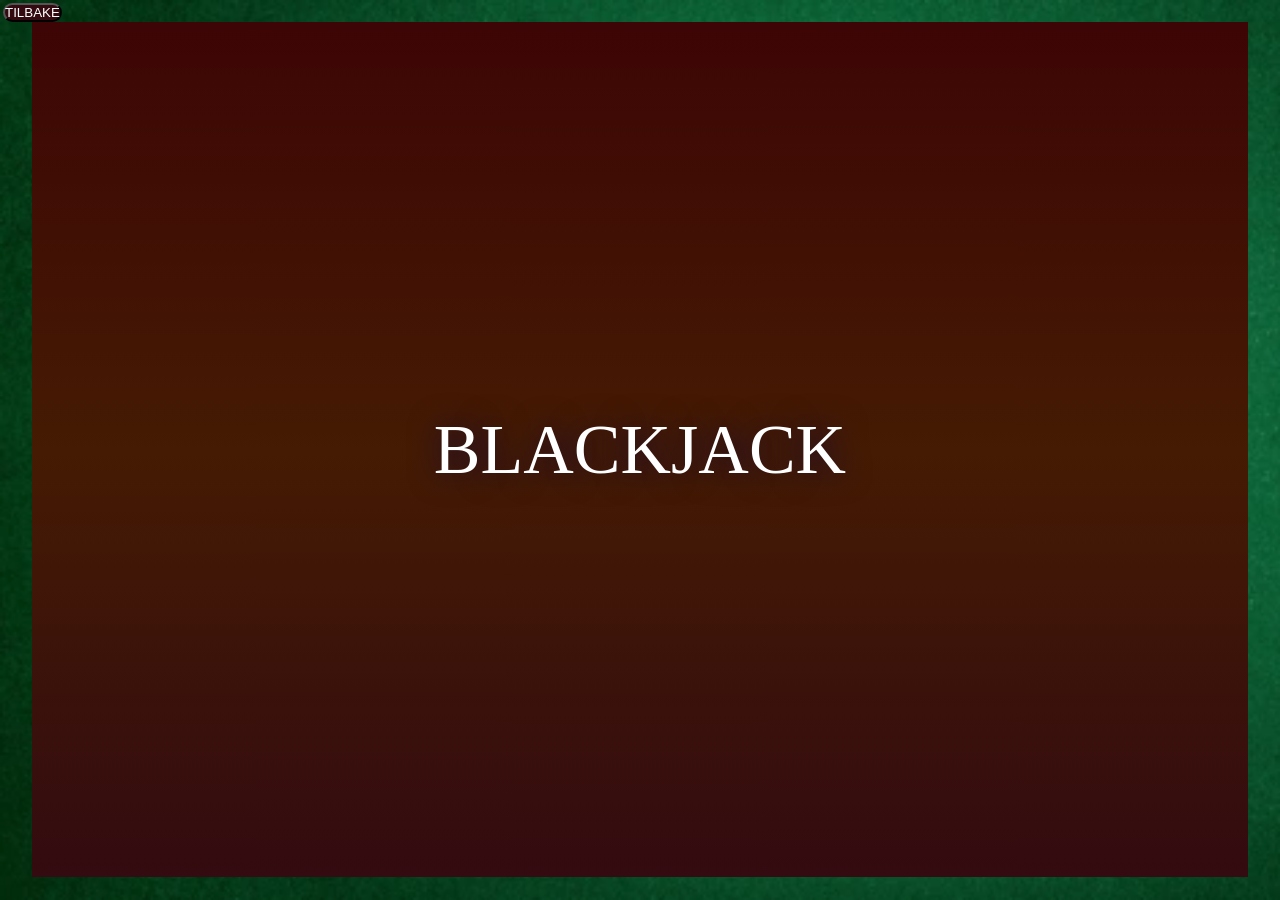
<file: spill1.html>
<!DOCTYPE html>
<html lang="en">

<head>
    <meta charset="UTF-8">
    <meta name="viewport" content="width=device-width, initial-scale=1.0">
    <title>Blackjack</title>
    <link rel="stylesheet" href="blackjack.css">
</head>

<body>
    <a href="index.html"><button> TILBAKE</button></a>
    <div id="highscore"></div>

    <div class="bottom">
        <div class="flex">

            <div id="sum2"></div>
            <div class="dealer"></div>
        </div>
        <div class="deal">

            <div id="stand"></div>
            <div id="Hit"></div>
        </div>
        <div class="box">


            <div id="sum">

            </div>

            <div class="player">

            </div>
            <div id="deg">
                DEG
            </div>
        </div>
    </div>
    <div id="bet"></div>
    <div class="midt">


        <div class="faw">


            <div id="minus">-</div>
            <div id="penger">
            </div>
            <div id="pluss">+</div>
        </div>

        <div class="raw">

            <div id="half">
                1/2

            </div>


            <div id="allin">

                <div id="velg">

                </div>

            </div>
        </div>




    </div>
    <div id="vant">




        <div id="spill"></div>
        <div id="reset">


        </div>


    </div>



    <script>




        const kortVerdier = {
            1: 1, 2: 2, 3: 3, 4: 4, 5: 5,
            6: 6, 7: 7, 8: 8, 9: 9, 10: 10,
            11: 10, 12: 10, 13: 10
        };
        let sumBoks = document.getElementById("sum");
        let hitElm = document.getElementById("Hit")
        let start = document.getElementById("velg")
        let standElm = document.getElementById("stand")
        let spill = document.getElementById("spill")
        let sumBoks2 = document.getElementById("sum2")
        let bilde = document.createElement("img")
        let minus = document.getElementById("minus")
        let pluss = document.getElementById("pluss")
        let slide = document.getElementById("vant")
        let resElm = document.getElementById("reset")
        let bet = document.getElementById("bet")
        let penger = document.getElementById("penger")
        let highElm = document.getElementById("highscore")
        let allElm = document.getElementById("allin")
        let halv = document.getElementById("half")
        let deg = document.getElementById("deg")
        let highscore = 5000
        let sum = 0;
        let sumDeal = 0
        let sum2 = 0;
        let money = 5000
        let betElm = 0
        penger.innerHTML = money;
        bet.innerHTML = betElm + ' - BET ';
        highElm.innerHTML = highscore + ' HIGHSCORE'
        allElm.innerHTML = 'ALL IN'
        slide.style.display = 'none'
        spill.style.display = 'none'
        minus.style.display = 'none'
        start.style.display = 'none'
        hitElm.style.display = 'none'
        standElm.style.display = 'none'
        pluss.style.display = 'none'
        allElm.style.display = 'none'
        penger.style.display = 'none'
        highElm.style.display = 'none'
        bet.style.display = 'none'
        halv.style.display = 'none'
        deg.style.display = 'none'






        slide.innerHTML = 'BLACKJACK'
        slide.style.display = 'block'


        setTimeout(function () {






            setTimeout(function () {
                slide.style.display = 'none'
                pluss.style.display = 'block'
                allElm.style.display = 'block'
                penger.style.display = 'block'
                highElm.style.display = 'block'
                bet.style.display = 'block'
                halv.style.display = 'block'





            }, 1000)

        }, 500)

        sum = 0
        sum2 = 0
        sumDeal = 0



        sumBoks.style.display = "none"
        sumBoks2.style.display = 'none'
        hitElm.innerHTML = 'DEAL'



        sumBoks.innerHTML = sum;
        sumBoks2.innerHTML = sum2;










        let haveDealtCard = false
        const dealerContainer = document.querySelector(".dealer")
        const playerContainer = document.querySelector(".player")





        hitElm.addEventListener("click", function () {
            const tilfTall = Math.floor(Math.random() * 13) + 1
            const suits = ["spades", "hearts", "clubs", "diamonds"]
            let i = Math.floor(Math.random() * suits.length);
            const suit = suits[i] // i er en tilfeldig indeks
            bilde = document.createElement("img")
            bilde.src = "bilder/" + tilfTall + "_of_" + suit + ".png"
            playerContainer.appendChild(bilde)

            sumBoks.style.display = "block"
            standElm.style.display = "block"
            standElm.innerHTML = "STAND"
            hitElm.innerHTML = "HIT"
            allElm.style.display = 'none'
            bet.innerHTML = betElm + ' - NÅVÆRENDE BET';
            halv.style.display = 'none'
            minus.style.display = 'none'
            pluss.style.display = 'none'
            penger.style.display = 'none'
            deg.style.display = 'block'




            console.log("HIT!")

            if (haveDealtCard == false) {
                console.log("JADA!")
                dealerCard(true)
                haveDealtCard = true
            }


            sum += kortVerdier[tilfTall];
            sumBoks.innerHTML = sum;

            if (sum > 21) {
                document.querySelectorAll("img").forEach(function (kort) {
                    kort.style.display = "none";
                });
                highElm.style.display = 'none'
                hitElm.style.display = 'none';
                penger.innerHTML = money;
                standElm.style.display = 'none';

                if (money <= 0) {
                    slide.style.display = 'block';

                    bet.style.display = 'none';
                    spill.style.display = 'none';
                    slide.innerHTML = 'UTE AV PENGER'
                    slide.appendChild(resElm);
                    sumBoks.style.display = 'none'
                    sumBoks2.style.display = 'none'
                    resElm.innerHTML = 'TRYKK'
                    deg.style.display = 'none'
                } else {

                    slide.innerHTML = 'du tapte';
                    slide.appendChild(spill);
                    slide.style.display = 'block';
                    spill.style.display = 'block';
                    spill.innerHTML = 'SPILL IGJEN';
                    bet.style.display = 'none'
                    minus.style.display = 'none'
                    pluss.style.display = 'none'
                    sumBoks.style.display = 'none'
                    sumBoks2.style.display = 'none'
                    penger.style.display = 'none'
                    deg.style.display = 'none'

                }

            }
            if (sum == 21) {
                document.querySelectorAll("img").forEach(function (kort) {
                    kort.style.display = "none";
                });

                bet.style.display = 'none'

                minus.style.display = 'none'
                pluss.style.display = 'none'
                highElm.style.display = 'none'
                slide.innerHTML = 'BLACKJACK DU VANT +' + betElm * 2
                slide.appendChild(spill);
                slide.style.display = 'block'
                spill.style.display = 'block'
                standElm.style.display = 'none'
                spill.innerHTML = 'SPILL IGJEN'
                sumBoks.style.display = 'none'
                sumBoks2.style.display = 'none'
                penger.style.display = 'none'
                deg.style.display = 'none'


                hitElm.style.display = 'none'
                money += betElm * 2;
                penger.innerHTML = money;

                if (money > highscore) {
                    highscore = money;
                    highElm.innerHTML = highscore + ' HIGHSCORE'
                }




            }




        })


        standElm.addEventListener("click", function () {
            dealerCard()
            hitElm.style.display = "none"

            setTimeout(function () {
                if (sumDeal > 21) {
                    document.querySelectorAll("img").forEach(function (kort) {
                        kort.style.display = "none";
                    });
                    highElm.style.display = 'none'
                    slide.innerHTML = 'DU VANT +' + betElm * 2
                    slide.appendChild(spill);
                    slide.style.display = 'block'
                    spill.style.display = 'block'
                    spill.innerHTML = 'SPILL IGJEN'
                    hitElm.style.display = 'none'
                    money += betElm * 2;
                    penger.innerHTML = money;
                    standElm.style.display = 'none'
                    bet.style.display = 'none'
                    minus.style.display = 'none'
                    pluss.style.display = 'none'
                    sumBoks.style.display = 'none'
                    sumBoks2.style.display = 'none'
                    penger.style.display = 'none'
                    deg.style.display = 'none'


                    if (money > highscore) {
                        highscore = money;
                        highElm.innerHTML = highscore + ' HIGHSCORE'
                    }



                } else if (sumDeal > sum) {
                    document.querySelectorAll("img").forEach(function (kort) {
                        kort.style.display = "none";
                    });
                    highElm.style.display = 'none'
                    hitElm.style.display = 'none';
                    penger.innerHTML = money;
                    standElm.style.display = 'none';
                    deg.style.display = 'none'




                    if (money <= 0) {
                        slide.style.display = 'block';


                        bet.style.display = 'none';
                        spill.style.display = 'none';
                        slide.innerHTML = 'UTE AV PENGER'
                        slide.appendChild(resElm);
                        sumBoks.style.display = 'none'
                        sumBoks2.style.display = 'none'
                        resElm.innerHTML = 'START PÅ NYTT'


                    } else {
                        slide.innerHTML = 'du tapte';
                        slide.appendChild(spill);
                        slide.style.display = 'block';
                        spill.style.display = 'block';
                        spill.innerHTML = 'SPILL IGJEN';
                        bet.style.display = 'none'
                        minus.style.display = 'none'
                        pluss.style.display = 'none'
                        sumBoks.style.display = 'none'
                        sumBoks2.style.display = 'none'
                        penger.style.display = 'none'



                    }
                }
                else if (sumDeal < sum) {
                    document.querySelectorAll("img").forEach(function (kort) {
                        kort.style.display = "none";
                    });
                    highElm.style.display = 'none'
                    slide.innerHTML = 'DU VANT +' + betElm * 2
                    slide.appendChild(spill);
                    slide.style.display = 'block'
                    spill.style.display = 'block'
                    spill.innerHTML = 'SPILL IGJEN'
                    money += betElm * 2;
                    penger.innerHTML = money;
                    hitElm.style.display = 'none'
                    standElm.style.display = 'none'
                    bet.style.display = 'none'
                    minus.style.display = 'none'
                    pluss.style.display = 'none'
                    sumBoks.style.display = 'none'
                    sumBoks2.style.display = 'none'
                    penger.style.display = 'none'
                    deg.style.display = 'none'

                    if (money > highscore) {
                        highscore = money;
                        highElm.innerHTML = highscore + ' HIGHSCORE'
                    }

                } else {
                    document.querySelectorAll("img").forEach(function (kort) {
                        kort.style.display = "none";
                    });
                    highElm.style.display = 'none'
                    slide.innerHTML = 'Uavgjort - penger tilbake'
                    slide.appendChild(spill);
                    slide.style.display = 'block'
                    spill.style.display = 'block'
                    spill.innerHTML = 'SPILL IGJEN'
                    hitElm.style.display = 'none'
                    money += betElm;
                    penger.innerHTML = money;
                    standElm.style.display = 'none'
                    bet.style.display = 'none'
                    minus.style.display = 'none'
                    pluss.style.display = 'none'
                    sumBoks.style.display = 'none'
                    sumBoks2.style.display = 'none'
                    penger.style.display = 'none'
                    deg.style.display = 'none'




                }

            }, 2000);

        });




        function dealerCard(oneCardOnly = false) {
            if (sumDeal < 17) {

                console.log("Dealer card!")

                const tilfTall = Math.floor(Math.random() * 13) + 1
                const suits = ["spades", "hearts", "clubs", "diamonds"]
                let i = Math.floor(Math.random() * suits.length);
                const suit = suits[i] // i er en tilfeldig indeks
                bilde = document.createElement("img")
                bilde.src = "bilder/" + tilfTall + "_of_" + suit + ".png"
                dealerContainer.appendChild(bilde)


                sumBoks2.style.display = 'block'
                sumDeal += kortVerdier[tilfTall]

                sum2 += kortVerdier[tilfTall];
                sumBoks2.innerHTML = sum2


                if (oneCardOnly == false) {
                    setTimeout(dealerCard, 500)
                }

            }





        }
        spill.addEventListener("click", function () {
            document.querySelectorAll("img").forEach(function (kort) {
                kort.style.display = "none";
            });
            spill.style.display = "none";
            hitElm.innerHTML = ' HIT'

            standElm.style.display = 'none'
            hitElm.style.display = 'none'
            hitElm.innerHTML = 'DEAL'
            sumBoks.style.display = 'none'
            sumBoks2.style.display = 'none'
            minus.style.display = 'none'
            pluss.style.display = 'block'
            betElm = 0;
            haveDealtCard = false;
            bet.innerHTML = 0
            bet.style.display = 'block'
            slide.style.display = 'none'
            allElm.style.display = 'block'
            penger.style.display = 'block'
            halv.style.display = 'block'
            highElm.style.display = 'block'
            deg.style.display = 'none'

            sum = 0
            sum2 = 0
            sumDeal = 0









        });

        minus.addEventListener("click", function () {
            money += 100;
            betElm -= 100;
            bet.innerHTML = betElm + ' - NÅVÆERENDE BET';
            penger.innerHTML = money;


            if (betElm <= 0) {
                minus.style.display = 'none';
                hitElm.style.display = 'none'
            }
            if (money > 0) {
                pluss.style.display = 'block';
            }

        });

        pluss.addEventListener("click", function () {
            money -= 100;
            betElm += 100;
            bet.innerHTML = betElm + ' - NÅVÆRENDE BET';
            penger.innerHTML = money;

            minus.style.display = 'block';

            if (money <= 0) {
                pluss.style.display = 'none'
            }
            if (betElm == 100) {
                hitElm.style.display = 'block'
            }





        });


        resElm.addEventListener("click", function () {
            document.querySelectorAll("img").forEach(function (kort) {
                kort.style.display = "none";
            });
            spill.style.display = "none";
            hitElm.innerHTML = ' DEAL'
            start.style.display = 'none'
            standElm.style.display = 'none'
            hitElm.style.display = 'none'
            sumBoks.style.display = 'none'
            sumBoks2.style.display = 'none'
            minus.style.display = 'none'
            pluss.style.display = 'block'
            betElm = 0;
            haveDealtCard = false;
            bet.innerHTML = 0
            bet.style.display = 'block'
            slide.style.display = 'none'
            start.style.display = 'none'
            money = 5000
            penger.innerHTML = money
            //resElm.style.display = 'none'
            allElm.style.display = 'block'
            penger.style.display = 'block'
            highElm.style.display = 'block'
            halv.style.display = 'block'
            deg.style.display = 'none'


            sum = 0
            sum2 = 0
            sumDeal = 0





        })

        allElm.addEventListener("click", function () {
            betElm += money
            bet.innerHTML = betElm
            money = 0
            penger.innerHTML = money

            allElm.style.display = 'none'
            penger.style.display = 'none'
            pluss.style.display = 'none'
            minus.style.display = 'none'
            hitElm.style.display = 'block'
            halv.style.display = 'none'
        })

        halv.addEventListener("click", function () {
            money = Math.floor(money / 2)
            betElm += money
            bet.innerHTML = betElm
            penger.innerHTML = money

            minus.style.display = 'block'
            hitElm.style.display = 'block'


            if (money <= 0) {
                pluss.style.display = 'none'
                halv.style.display = 'none'
            }
            if (money > 0) {
                pluss.style.display = 'block'
            }
        })
    </script>
</body>

</html>
</file>
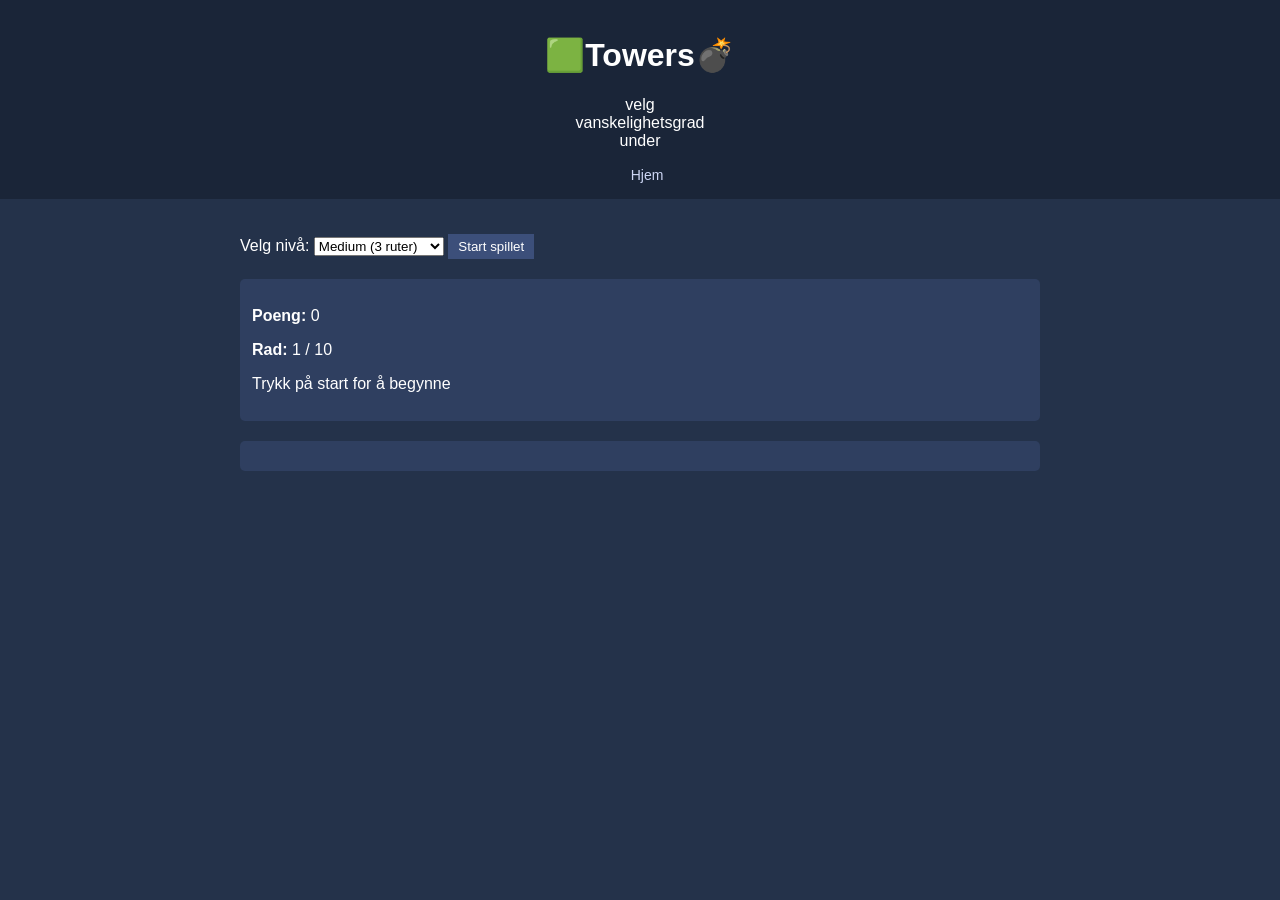
<file: Towers/towers.html>
<!doctype html>
<html lang="no">

<head>
    <meta charset="utf-8">
    <title>Towers</title>
    <link rel="stylesheet" href="towers.css">
</head>

<body>

    <header class="header">
        <h1>🟩Towers💣</h1>

        <p>
            velg<br>
            vanskelighetsgrad <br> under
        </p>

        <nav>
            <a href="">Hjem</a>
        </nav>
    </header>
    <main class="container">

        <div class="kontroller">
            <label for="nivaa">Velg nivå:</label>

            <select id="nivaa">
                <option value="lett">Lett (5 ruter)</option>
                <option value="medium" selected>Medium (3 ruter)</option>
                <option value="vanskelig">Vanskelig (2 ruter)</option>
            </select>

            <button id="startBtn">Start spillet</button>
        </div>

        <div class="info">
            <p><strong>Poeng:</strong> <span id="poeng">0</span></p>
            <p><strong>Rad:</strong> <span id="radNr">1</span> / 10</p>
            <p id="melding">Trykk på start for å begynne</p>
        </div>

        <div id="brett" class="brett"></div>

    </main>

    <script src="towers.js"></script>
</body>

</html>
</file>
<file: blackjack.css>
* {
    margin: 0;
    padding: 0;
    box-sizing: border-box;
}

img {
    height: 200px;
    display: inline-block;
    margin-right: -100px;
    margin-top: 7px;
}

.bottom {
    display: grid;
    grid-template-columns: 1fr 1fr 1fr;
    grid-template-rows: 300px;
    margin: auto;
    justify-content: center;
}

body {
    height: 100vh;
    box-sizing: border-box;
    padding: 0;
    margin: 0;
    position: relative;
    background-image: url(bilder/felt.webp);
    background-repeat: no-repeat;
    background-size: cover;


}



#Hit {
    width: 100px;
    height: 100px;
    background-color: rgb(0, 0, 0);
    border-radius: 150px;
    font-size: 25px;
    text-align: center;
    color: white;
    display: flex;
    align-content: center;
    border: 1px solid white;
    z-index: 1;

}

#sum {
    width: 150px;
    height: 75px;
    background-color: rgba(45, 3, 3, 0.818);
    border: 3px solid gray;
    border-radius: 100px;
    display: none;
    font-size: 50px;
    text-align: center;
    color: white;



}

.midt {
    display: flex;
    justify-content: center;
    height: 300px;
    align-items: center;

}

#stand {
    width: 100px;
    height: 100px;
    background-color: rgb(0, 0, 0);
    border-radius: 150px;
    font-size: 25px;
    text-align: center;
    color: white;
    display: flex;
    align-content: center;
    border: 1px solid white;
    z-index: 1;

}

#sum2 {
    width: 150px;
    height: 75px;
    background-color: rgba(45, 3, 3, 0.818);
    border: 3px solid gray;
    border-radius: 100px;
    display: none;
    font-size: 50px;
    text-align: center;
    color: white;


}

#spill {
    width: 130px;
    height: 75px;
    background-color: rgb(255, 128, 0);

    border-radius: 10px;
    margin: auto;
    font-size: 25px;
    text-align: center;
    color: white;


}

#penger {
    width: 200px;
    height: 50px;

    border-radius: 20px;

    font-size: 50px;
    text-align: center;
    color: white;
}

#pluss {
    width: 15%;
    height: 50px;
    background-color: rgba(56, 14, 6, 0.839);
    border-radius: 20px;

    font-size: 50px;
    text-align: center;
    color: white;
}

#minus {
    width: 15%;
    height: 50px;
    background-color: rgba(56, 14, 6, 0.839);
    border-radius: 20px;

    font-size: 50px;
    text-align: center;
    color: white;
}



#bet {
    width: 350px;
    height: 50px;

    border-radius: 20px;
    margin: auto;
    font-size: 30px;
    text-align: center;
    color: white;
    display: flex;
    align-items: center;
    justify-content: center;
}

.flex {
    margin: auto;



}

.box {
    margin: auto;


}

#vant {
    height: 95vh;
    width: 95%;
    margin: auto;
    display: flex;
    justify-content: center;

    text-align: center;
    align-content: center;
    background: linear-gradient(to bottom, #3d0505, #451b03, #330b10);
    margin-top: -600px;
    color: #ffffff;
    text-shadow: 0 0 30px rgba(10, 6, 68, 0.803);
    font-size: 70px;
    z-index: 5000;
}

.deal {
    display: flex;
    justify-content: space-around;
    align-items: center;
}



#reset {
    width: 130px;
    height: 75px;
    background-color: rgb(255, 128, 0);
    border-radius: 10px;
    margin: auto;
    font-size: 25px;
    text-align: center;
    color: white;
}

#highscore {
    width: 170px;
    height: 75px;
    background-color: rgba(67, 20, 7, 0.933);
    border-radius: 20px;
    border: 1px solid rgb(255, 255, 255);
    font-size: 25px;
    text-align: center;
    color: white;
    margin: auto;
    margin-top: 30px;
}

#allin {
    width: 150px;
    height: 50px;
    background-color: rgba(56, 14, 6, 0.839);
    border-radius: 20px;
    font-size: 40px;
    text-align: center;
    color: white;
}

#half {
    width: 150px;
    height: 50px;
    background-color: rgba(56, 14, 6, 0.839);
    border-radius: 20px;
    font-size: 40px;
    text-align: center;
    color: white;

}

.faw {
    width: 66%;
    display: flex;
    justify-content: flex-end;


}

.raw {
    width: 34%;
    display: flex;
    justify-content: center;

}

button {
    background-color: #330b10;
    border-radius: 10px;
    margin-top: 3px;
    margin-left: 3px;
    color: #ffffff;
}


img:hover {

    transform: scale(1.03);
}

#penger:hover {
    text-shadow: 0 0 30px rgba(10, 6, 68, 0.803);
}

#highscore:hover {
    transform: scale(1.03);


}

#deg {
    width: 150px;
    color: rgba(255, 255, 255, 0.4);
    font-size: 12px;
    letter-spacing: 2px;
}
</file>
<file: Towers/towers.css>
body {
    margin: 0;
    font-family: Arial, sans-serif;
    background-color: #24324a;
    color: white;
}

.header {
    background-color: #1a2538;
    padding: 15px;
    text-align: center;
}

.header a {
    color: #cdd6f4;
    text-decoration: none;
    margin-left: 14px;
    font-size: 14px;
}

.container {
    max-width: 800px;
    margin: 20px auto;
    padding: 15px;
}

.kontroller {
    margin-bottom: 20px;
}

.info {
    margin-bottom: 20px;
    background-color: #2f3f60;
    padding: 12px;
    border-radius: 5px;
}

button {
    padding: 5px 10px;
    border: none;
    background-color: #3c4f7a;
    color: white;
    cursor: pointer;
}

button:hover {
    background-color: #4f65a0;
}

.brett {
    background-color: #2f3f60;
    padding: 15px;
    border-radius: 5px;
}

.rad {
    display: grid;
    gap: 10px;
    margin-bottom: 10px;
}

.rute {
    height: 50px;
    background-color: #3c4f7a;
    border: none;
    color: white;
    font-size: 20px;
    cursor: pointer;
}

.rute:hover {
    background-color: #4f65a0;
}
</file>
